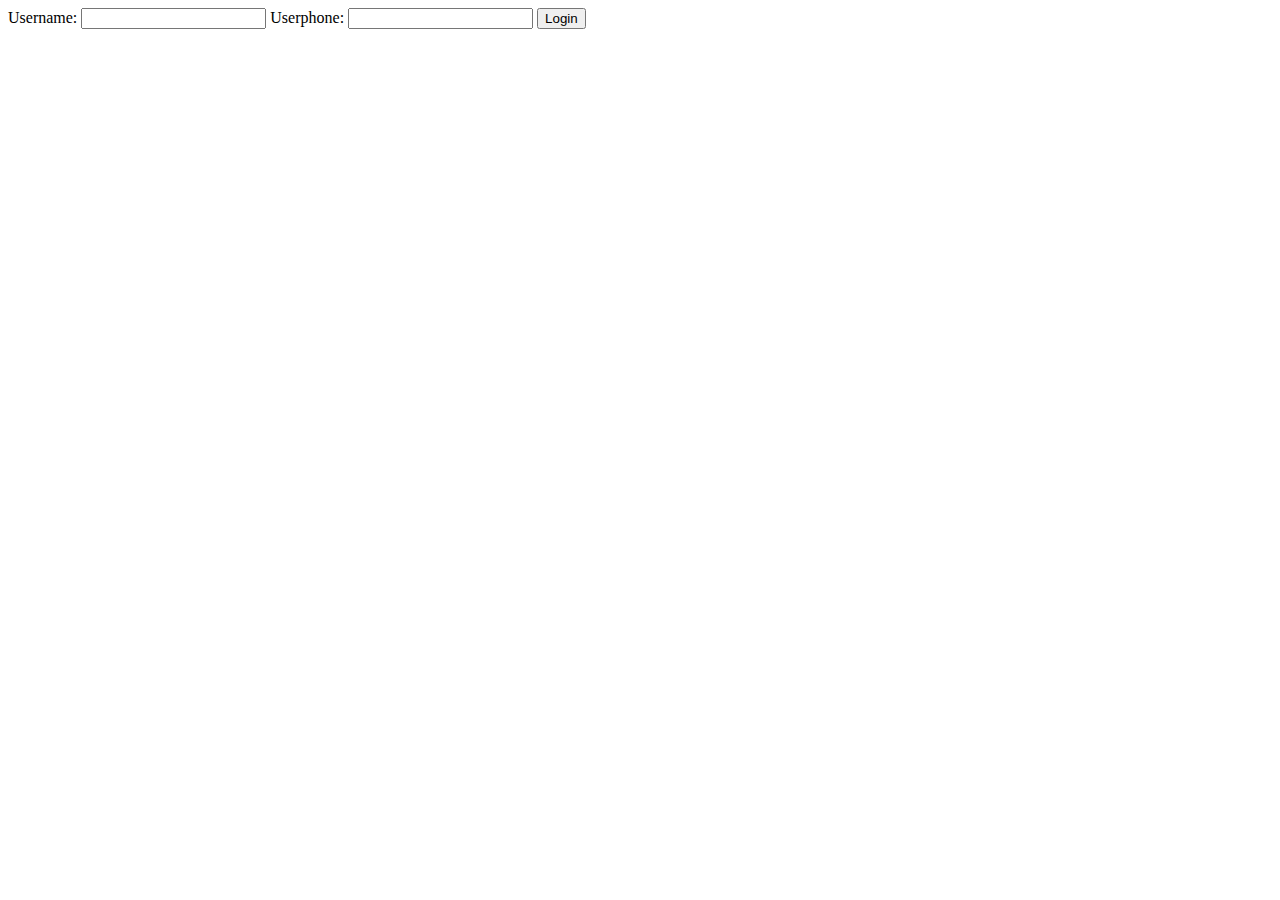
<file: templates/login.html>
<!DOCTYPE html>
<html lang="en">
<head>
    <meta charset="UTF-8">
    <meta name="viewport" content="width=device-width, initial-scale=1.0">
    <title>Login</title>
</head>
<body>
    <form action="{{ url_for('login') }}" method="post">
        Username: <input type="text" name="username">
        Userphone: <input type="text" name="userphone">
        <button type="submit">Login</button>
    </form>
    
</body>
</html>
</file>
